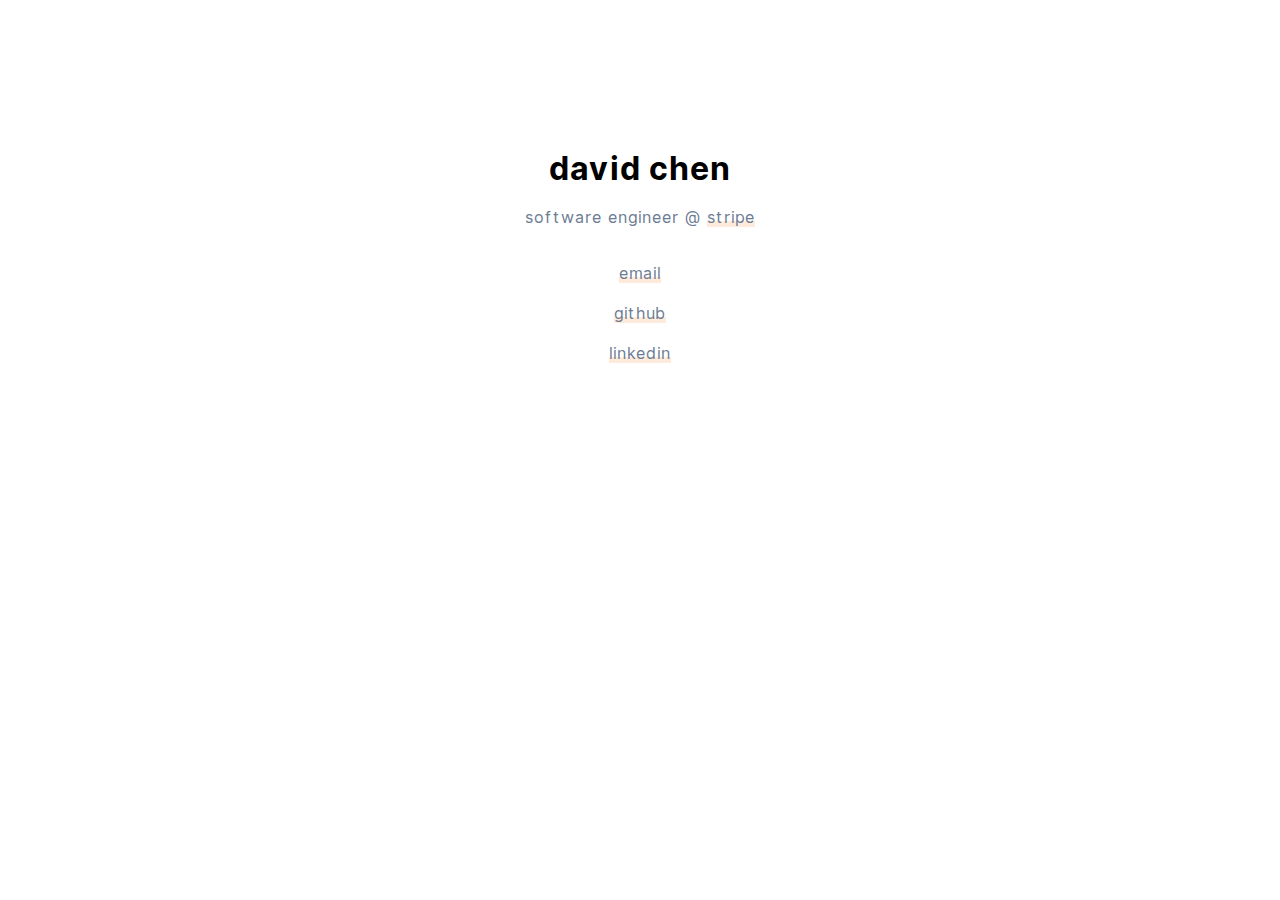
<file: index.html>
<!DOCTYPE html>
<html lang="en">

<head>
  <meta charset="utf-8">
  <meta http-equiv="X-UA-Compatible" content="IE=edge,chrome=1">
  <meta name="description" content="Personal website of David Chen">
  <meta name="viewport" content="width=device-width, initial-scale=1.0">
  <title>David Chen</title>
  <link rel="stylesheet" href="/static/css/main.css">
</head>

<body>
  <div id="container">
    <h1>David Chen</h1>
    <h2>Software Engineer @ <a href="https://stripe.com/">Stripe</a></h2>
    <p><a href="mailto:cgl.david@gmail.com?subject=Hello!">Email</a></p>
    <p><a href="https://github.com/davidcgl">GitHub</a></p>
    <p><a href="https://www.linkedin.com/in/davidcgl">LinkedIn</a></p>
  </div>
  <script>
    (function(i, s, o, g, r, a, m) {
      i['GoogleAnalyticsObject'] = r;
      i[r] = i[r] || function() {
        (i[r].q = i[r].q || []).push(arguments)
      }, i[r].l = 1 * new Date();
      a = s.createElement(o), m = s.getElementsByTagName(o)[0];
      a.async = 1;
      a.src = g;
      m.parentNode.insertBefore(a, m)
    })(window, document, 'script', '//www.google-analytics.com/analytics.js', 'ga');
    ga('create', 'UA-61978847-1', 'auto');
    ga('send', 'pageview');
  </script>
</body>

</html>
</file>
<file: static/css/main.css>
@font-face {
  font-family: 'Inter';
  font-style:  normal;
  font-weight: 400;
  src: url("/static/fonts/Inter-Regular.woff2") format("woff2"),
       url("/static/fonts/Inter-Regular.woff") format("woff");
}

@font-face {
  font-family: 'Inter';
  font-style:  normal;
  font-weight: 700;
  src: url("/static/fonts/Inter-Bold.woff2") format("woff2"),
       url("/static/fonts/Inter-Bold.woff") format("woff");
}

* {
  box-sizing: border-box;
}

body {
  color: #6b7c93;
  font-family: Inter, Arial, sans-serif;
  font-size: 16px;
  line-height: 1.5;
  letter-spacing: 1px;
  text-align: center;
  text-transform: lowercase;
}

h1 {
  color: #000;
  font-size: 32px;
  margin: 0 0 8px 0;
}

h2 {
  font-size: 16px;
  font-weight: 400;
  margin-bottom: 32px;
}

p {
  margin-top: 16px;
  margin-bottom: 0;
}

a {
  color: #6b7c93;
  text-decoration: none;
  -webkit-box-shadow: inset 0 -6px 0 rgba(255, 204, 165, 0.4);
  box-shadow: inset 0 -6px 0 rgba(255, 204, 165, 0.4);
}

a:hover {
  -webkit-box-shadow: inset 0 -6px 0 rgba(175, 241, 182, 0.4);
  box-shadow: inset 0 -6px 0 rgba(175, 241, 182, 0.4);
}

#container {
  position: absolute;
  top: 25%;
  left: 50%;
  margin-top: -80px;
  margin-left: -160px;
  width: 320px;
}
</file>
